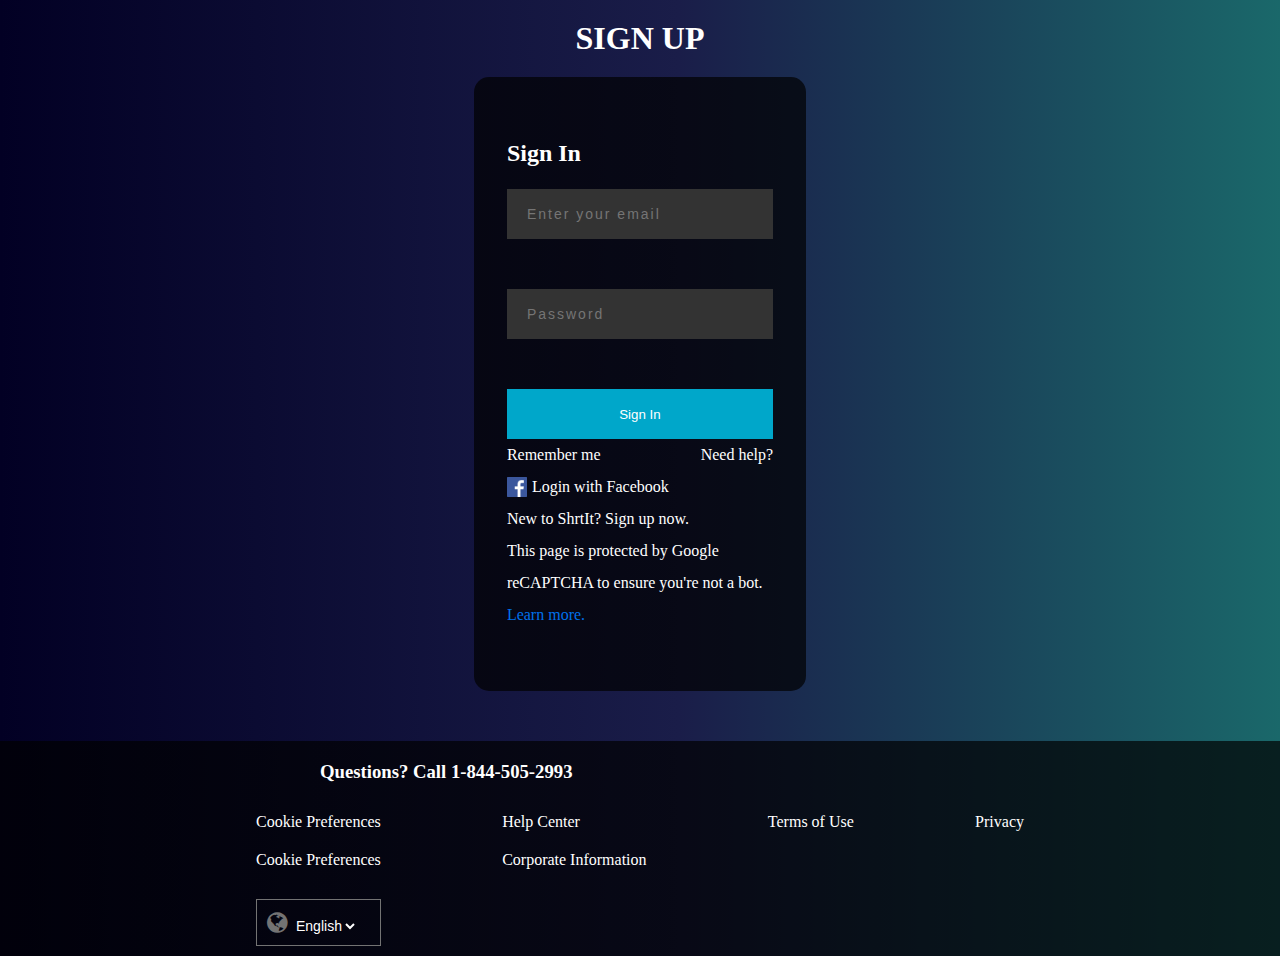
<file: form.html>
<!DOCTYPE html>
<html lang="en">
<head>
    <meta charset="UTF-8">
    <meta http-equiv="X-UA-Compatible" content="IE=edge">
    <meta name="viewport" content="width=device-width, initial-scale=1.0">
    <!-- FONT AWESOME ICON -->
    <link rel="stylesheet" 
    href="https://cdnjs.cloudflare.com/ajax/libs/font-awesome/4.7.0/css/font-awesome.min.css">
    <!-- FAVICON -->
    <link rel="icon" type="image/x-icon" href="./assets/logo.svg"  sizes="32x32">
    <!-- CSS LINKING -->
   <link rel="stylesheet" href="./css/form.css">
    <title>Document</title>

</head>
<body>
    <div class="container">
        <h1>SIGN UP</h1>
        <form action="./short.html">
            <div class="form-cont">
                <h2>Sign In</h2>
                <div>
                    <input type="text" placeholder="Enter your email" class="emaily">
                    <p class="danger" id="err"></p>
                </div>
                <div>
                    <input   type="password" placeholder="Password" class="passy">
                    <p class="passDanger" id="err"></p>
                </div>
                <button class="form-btn">Sign In</button>
                <div class="forget">
                    <a href="">Remember me</a>
                    <a href="">Need help?</a>
                </div>
                <div class="icon">
                   <img src="./images/facebook.svg" alt="">
                    <a href="" style="padding-left: 5px;">Login with Facebook</a>
                </div>
                <p>New to ShrtIt? <a href="" style="color: white;">Sign up now.</a></p>
                <p>This page is protected by Google reCAPTCHA to ensure you're not a bot. 
               <a style="color: #0071EB;"> Learn more. </a></p>

            </div>
        </form>
        <footer>
            <h3>Questions? Call 1-844-505-2993</h3>
            <main>
                <ul>
                    <li><a href="">Cookie Preferences</a></li>
                    <li><a href="">Cookie Preferences</a></li>
                    <div class="icon-tab">
                        <i class="fa fa-globe"></i>
                        <select name="" id="">
                            <option value="English">English</option>
                            <option value="English">French</option>
                            <option value="English">latin</option>
                            <option value="English">Igbo</option>
                            <option value="English">swahili</option>
                        </select>
                    </div>
                </ul>
                <ul>
                    <li><a href="">Help Center</a></li>
                    <li><a href="">Corporate Information</a></li>
                </ul>
                <ul>
                    <li><a href="">Terms of Use</a></li>
                </ul>
                <ul>
                    <li><a href="">Privacy</a></li>
                </ul>
            </main>
        </footer>
    </div>

    <script src="/js/form.js"></script>
</body>
</html>
</file>
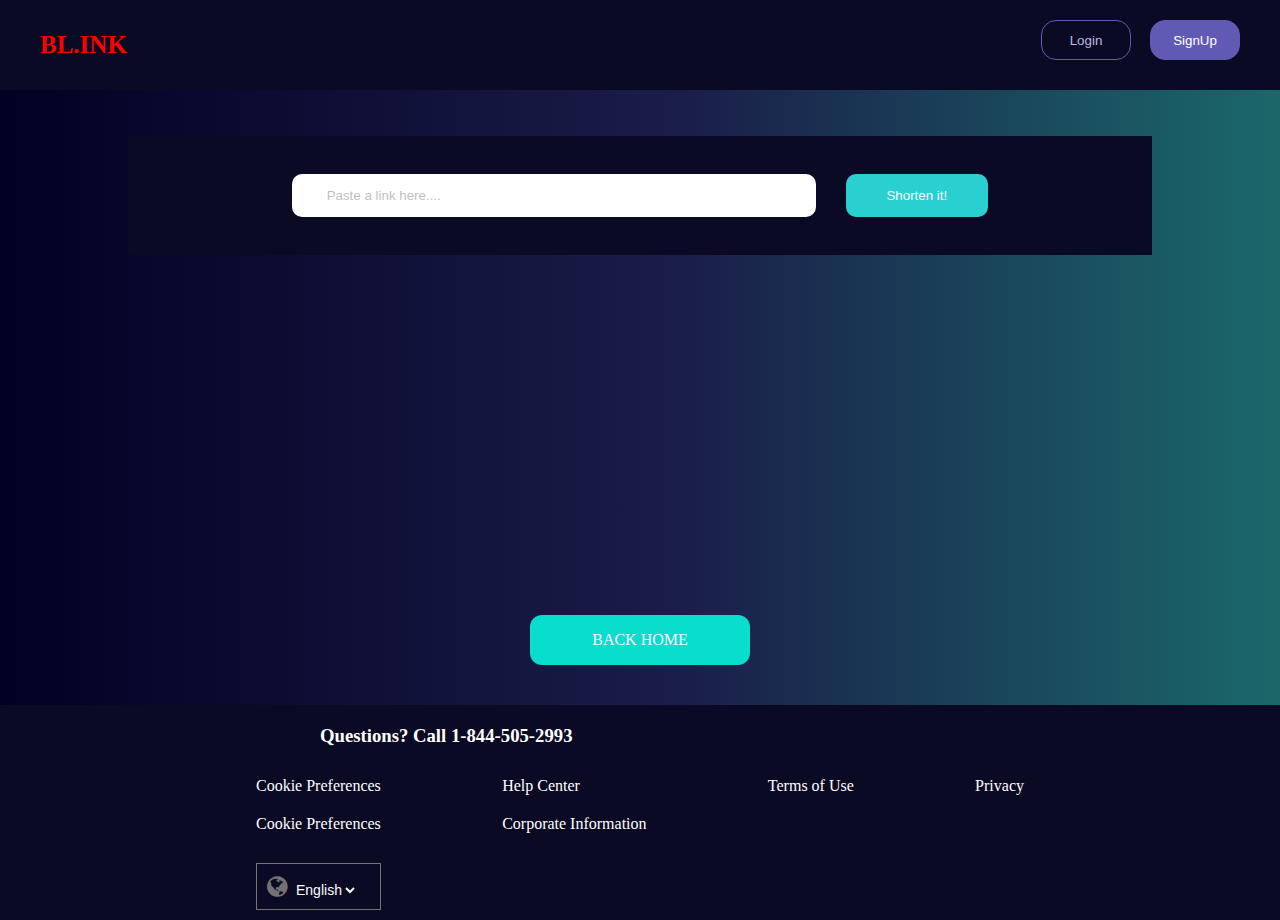
<file: short.html>
<!DOCTYPE html>
<html lang="en">
<head>
    <meta charset="UTF-8">
    <meta http-equiv="X-UA-Compatible" content="IE=edge">
    <meta name="viewport" content="width=device-width, initial-scale=1.0">
    <link rel="stylesheet" href="./css/short.css">
    <title>Document</title>
      <!-- FONT AWESOME ICON -->
      <link
      rel="stylesheet"
      href="https://cdnjs.cloudflare.com/ajax/libs/font-awesome/4.7.0/css/font-awesome.min.css"
    />
</head>
<body>
    <!------------------SHORTEN LINK SECTION----------------->
    <nav>
        <h1>BL.INK </h1>
        <div class="btn">
          <a href=""><button class="buto nav-link">Login</button></a>
          <a href="./form.html"><button class="but nav-link">SignUp</button></a>
        </div>
        <div class="harmburger">
            <i class="fa fa-bars"></i>
        </div>
      </nav>
    <section class="short">
        <div  class="shorten-link-container">
          
            <form  class="input-field-container">
                 <input type="text" id="url-link" placeholder="Paste a link here....">
                 <button>Shorten it!</button>
            </form>
            <p class="msg"></p>
            <div class="loader">
                <p class="lds-dual-ring"></p>
            </div>
        </div>   
    </section>
   
    <div class="list"></div>
     <div class="home">
        <a href="./index.html">BACK HOME</a>
     </div>
    <footer>
        <h3>Questions? Call 1-844-505-2993</h3>
        <main>
            <ul>
                <li><a href="">Cookie Preferences</a></li>
                <li><a href="">Cookie Preferences</a></li>
                <div class="icon-tab">
                    <i class="fa fa-globe"></i>
                    <select name="" id="">
                        <option value="English">English</option>
                        <option value="English">French</option>
                        <option value="English">latin</option>
                        <option value="English">Igbo</option>
                        <option value="English">swahili</option>
                    </select>
                </div>
            </ul>
            <ul>
                <li><a href="">Help Center</a></li>
                <li><a href="">Corporate Information</a></li>
            </ul>
            <ul>
                <li><a href="">Terms of Use</a></li>
            </ul>
            <ul>
                <li><a href="">Privacy</a></li>
            </ul>
        </main>
    </footer>

    <script src="./js/short.js"></script>
</body>
</html>
</file>
<file: css/form.css>
@import url('https://fonts.googleapis.com/css2?family=Poppins:wght@200;300;400;500&display=swap');

*{
    margin: 0;
    padding: 0;
    box-sizing: border-box;
}

a{
    text-decoration: none;
}



.container{
    background: rgb(2,0,36);
    background: linear-gradient(90deg, rgba(2,0,36,1) 0%, rgba(26,29,73,1) 53%, rgba(26,104,106,1) 100%);
    
    min-height: 700px;
}
h1{
    padding-top: 20px;
    color: white;
    text-align: center;
}
form{
    width: 26%;
    margin:  20px auto 50px auto;
    min-height: 550px;
    padding: 60px 0;
    border-radius: 15px;
    background: linear-gradient(rgba(0, 0, 0, 0.7), rgba(0, 0, 0, 0.7));
}
.form-cont{
    width: 80%;
    margin: auto;
    display: flex;
    flex-direction: column;
    line-height: 2rem;
    color: white;
}.form-cont h2{
    color: white;
}
.form-cont input{
    height: 50px;
    width: 100%;
    background-color: #333333;
    margin: 20px 0 0 0;
    padding: 0 20px;
    color: white;
    letter-spacing: 2px;
    font-size: 14px;
    border: none;
}
.form-cont button{
    height: 50px !important;
    width: 100%;
    background-color: #00A7CA !important ;
    margin-top: 20px;
    color: white;
    text-align: center;
    border: none;

}
.form-cont .form-cont a{
    color: #fff;
}
.form-cont .forget{
    display: flex;
    justify-content: space-between;
}
.forget a, .icon a{
    color: white;
}
.form-cont .icon{
    display: flex;
}
#err{
    text-align: center;
    color: red;
    font-style: italic;
    padding-top: 30px;
}

footer{
    background: linear-gradient(rgba(0, 0, 0, 0.7), rgba(0, 0, 0, 0.7));
    color: white;
}
footer h3{
    margin: auto;
    padding: 20px 0;
    width: 50%;
    color: white;
}
li{
    list-style: none;
    padding: 10px 0;
    
}
li a{
    color: white;
}
footer main{
    width: 60%;
    margin: auto;
    display: flex;
    justify-content: space-between;
    

}
footer .icon-tab{
    margin: 20px 0px 10px 0;
    border: 1px solid #737373;;
    padding: 10px;
}
footer .icon-tab i{
    color: #737373;
    font-size: 24px;
}
footer .icon-tab select{
    font-size: 14px;
    background: transparent;
    color: white;
    border: none;
}
footer .icon-tab select option{
    background-color: #0A0A24;
}
@media only screen and (max-width: 600px){
    form{
        width: 98%;
        margin: 20px auto;
    }
    .logo img{
        width: 120px;
        height: 40px;
    }
    .form-cont{
        width: 90%;
    }
    footer h3{
        width: 100%;
        text-align: center;
    }
    footer main{
        flex-direction: column;
        width: 60%;
    }
    footer .icon-tab i{
        color: #737373;
        font-size: 17px;
    }
    footer .icon-tab select{
        color: #737373;
        font-size: 17px;
    }
}
</file>
<file: css/short.css>
* {
  padding: 0;
  margin: 0;
  box-sizing: border-box;
}
body {
  background: rgb(2, 0, 36);
  background: linear-gradient(
    90deg,
    rgba(2, 0, 36, 1) 0%,
    rgba(26, 29, 73, 1) 53%,
    rgba(26, 104, 106, 1) 100%
  );
  min-height: 400px;
}
a{
  text-decoration: none;
}
/* NAVIGATION SECTION */
nav{
  background-color: #0A0A24;
  display: flex;
  justify-content: space-between;
  height: 90px;
  padding: 20px 40px;
  position: fixed;
  z-index: 1000;
  top: 0;
  width: 100%;
}
nav h1{
  color: red;
  font-weight: 900;
  font-size: 25px;
  line-height: 50px;
}
.btn{
  display: flex;
  gap: 19px;
  
}
.btn .but{
  border: 1px solid #615AB4;
  background-color: #615AB4;
  height: 40px;
  width: 90px;
  border-radius: 15px;
  padding: 5px 10px;
  color: white;
  transition: 1s all ease-in;
}
.btn .but a{
  color: white;
  text-decoration: none;   
}
.btn button:hover{
  background: none;
  color: #615AB4;
}
.btn .but a:hover{
  color: #615AB4;   
}
.buto{
  background: none;
  color: #bcb9e3;
  height: 40px;
  width: 90px;
  border-radius: 15px;
  border: 1px solid #615AB4;
}
.harmburger{
  display: none;
}
/*===========================SHORT LINK SECTION========*/
#short {
  position: relative;
}
.shorten-link-container {
  transform: translateY(110px);
  margin: 2% 10%;
  padding: 3% 6%;
  z-index: 4;
  position: relative;
  background-color: #0a0a24;
  /* background-image: url(./url-shortening-api-master/images/bg-shorten-desktop.svg); */
}
.input-field-container {
  display: flex;
  position: relative;
  /*z-index:2;*/
  width: 80%;
  justify-content: space-around;
  margin: 0 auto;
}
input {
  padding: 2% 5%;
  width: 80%;
  /*z-index:99999;*/
  outline: none;
  border: none;
  border-radius: 10px;
}
.input-field-container button {
  background-color: hsl(180, 66%, 49%);
  padding: 1% 3%;
  border-radius: 10px;
  color: white;
  border: none;
  outline: none;
  margin-left: 30px;
  width: 150px;
}
::placeholder {
  color: hsl(0, 0%, 75%);
}
.input-field-container button:hover {
  cursor: pointer;
}

/* =========Error Message======= */
.msg {
  margin-left: 0;
  padding: 0;
  font-size: smaller;
  position: absolute;
  top: 60%;
  right: 73.5%;
  color: rgb(250, 70, 70);
}
/* ==========END========== */

/* =========Error Message======= */
.msg {
  margin-left: 0;
  padding: 0;
  font-size: small;
  position: absolute;
  top: 78%;
  right: 73.5%;
  color: rgb(250, 70, 70);
}
.loader{
  position: absolute;
  color: white;
  font-size: 30px;
  left: 40%;
  top: 95%;
  display: none;
}
.lds-dual-ring {
  display: inline-block;
  width: 40px;
  height: 40px;
}
.lds-dual-ring:after {
  content: " ";
  display: block;
  width: 40px;
  height: 40px;
  margin: 8px;
  border-radius: 50%;
  border: 6px solid #fff;
  border-color: #fff transparent #fff transparent;
  animation: lds-dual-ring 1.2s linear infinite;
}
@keyframes lds-dual-ring {
  0% {
    transform: rotate(0deg);
  }
  100% {
    transform: rotate(360deg);
  }
}

/* ==========END========== */

/* =====================SHORTENED LIST======================= */
.shorten-list {
  width: 80%;
  margin: 0 10%;
}
.list {
  width: 80%;
  list-style-type: none;
  margin: 160px auto 50px auto;
  align-self: center;
  height: 260px;
  overflow: auto;
  
}

.list .list-group {
  width: 100%;
  list-style: none;
  font-size: 12px;
  display: flex;
  justify-content: space-between;
  align-items: center;
  margin-top: 10px;
  padding: 15px 10px;
  border-radius: 5px;
  box-sizing: border-box;
  color: hsl(180, 66%, 49%);
}
.lis .list-group:nth-child(){
    width: 20%;
}

.list .list-group .btn-list {
  width: 15%;
  padding: 8px;
  border: none;
  background-color: hsl(180, 66%, 49%);
  font-size: 14px;
  color: rgb(203, 240, 237);
  border-radius: 5px;
  transition: all ease-in-out 0.5s;
  cursor: pointer;
  margin: 0 40px 0 0px;
}

.list .list-group .btn-list:hover {
  background-color: rgba(9, 221, 203);
  cursor: pointer;
}
.list-group p {
  font-size: 19px;
}
.list-group .btn-del {
  width: 15%;
  padding: 8px;
  border: none;
  background-color: red;
  font-size: 14px;
  color: rgb(203, 240, 237);
  border-radius: 5px;
  transition: all ease-in-out 0.5s;
}
.list-group .btn-del:hover {
  background-color: rgb(229, 165, 165);
}
/* ==========END========= */
/* BACK HOME */
.home{
  text-align: center;
  margin: 0 auto 40px  auto;
  height: 50px;
  width: 220px;
  background-color: rgba(9, 221, 203);
  border-radius: 12px;
  cursor: pointer;
}
.home a{
  display: flex;
  align-items: center;
  justify-content: center;
  height: 50px;
  color: white;
}
/* FOOTER */
footer{
  background: #0A0A24;
  color: white;
}
footer h3{
  margin: auto;
  padding: 20px 0;
  width: 50%;
  color: white;
}
li{
  list-style: none;
  padding: 10px 0;
  
}
li a{
  color: white;
}
footer main{
  width: 60%;
  margin: auto;
  display: flex;
  justify-content: space-between;
  

}
footer .icon-tab{
  margin: 20px 0px 10px 0;
  border: 1px solid #737373;;
  padding: 10px;
}
footer .icon-tab i{
  color: #737373;
  font-size: 24px;
}
footer .icon-tab select{
  font-size: 14px;
  background: transparent;
  color: white;
  border: none;
}
footer .icon-tab select option{
  background-color: #0A0A24;
}
@media only screen and (max-width: 760px){
 .list{
  height: 400px;
  overflow: auto;
  align-self: flex-start;
 }
  .list-group {
  display: flex;
  flex-direction: column;
  align-items: flex-start !important;
  margin-bottom: 10px;
  padding: 10px;
  background-color: #f8f8f8;
  border-radius: 5px;
  padding: 0;
  margin: 0;
}
.list .list-group .btn-list, .list-group .btn-del{
  margin: 4px 0;
  width: 40%;
  
}
footer main{
  flex-direction: column;
}
}
@media only screen and (max-width: 500px){
   /* NAV */
   nav{
    height: 70px;
   }
   .harmburger{
    display: block;
}
.harmburger i{
    font-size: 30px;
    color: white;
}
.btn{
    position: fixed;
    left: -100%;
    top: 70px;
    gap: 0;
    flex-direction: column;
    background-color: #010E1B;
    width: 100%;
    text-align: center;
    transition: 0.3s;
    min-height: 100px;
    color: white; 

}
.btn{
    display: flex;
    flex-direction: column;
    align-items: center;
}
.btn a{
    margin: 10px 0;
}


.btn.active{
    left: 0;

}
}
@media only screen and (max-width: 450px){
  
  .shorten-link-container {
    margin: auto;
    padding: 3% 6%;
    min-height: 200px;
    width: 100%;
    
  }
  .input-field-container button{
    background-color:hsl(180, 66%, 49%);
    padding:3% 6%;
    width:80%;
    border-radius: 5px;
    
}
.input-field-container{
    flex-direction: column;
    justify-content: space-around;
    align-items: flex-start;
    height:auto;
    margin: 0 !important;
    
  
}
.input-field-container input{
    border-radius:5px;
    margin-bottom:5%;
    margin-left: 0;
    margin-top: 50px;
    height: 60px;
    width: 320px;
}
.input-field-container button {
  margin: 0;
  height: 60px;
  width: 320px;
  margin-bottom: 30px;
}

}
@media only screen and (max-width: 300px){
  .input-field-container input{
    width: 200px;
}
.input-field-container button {
  width: 200px;
}
}
</file>
